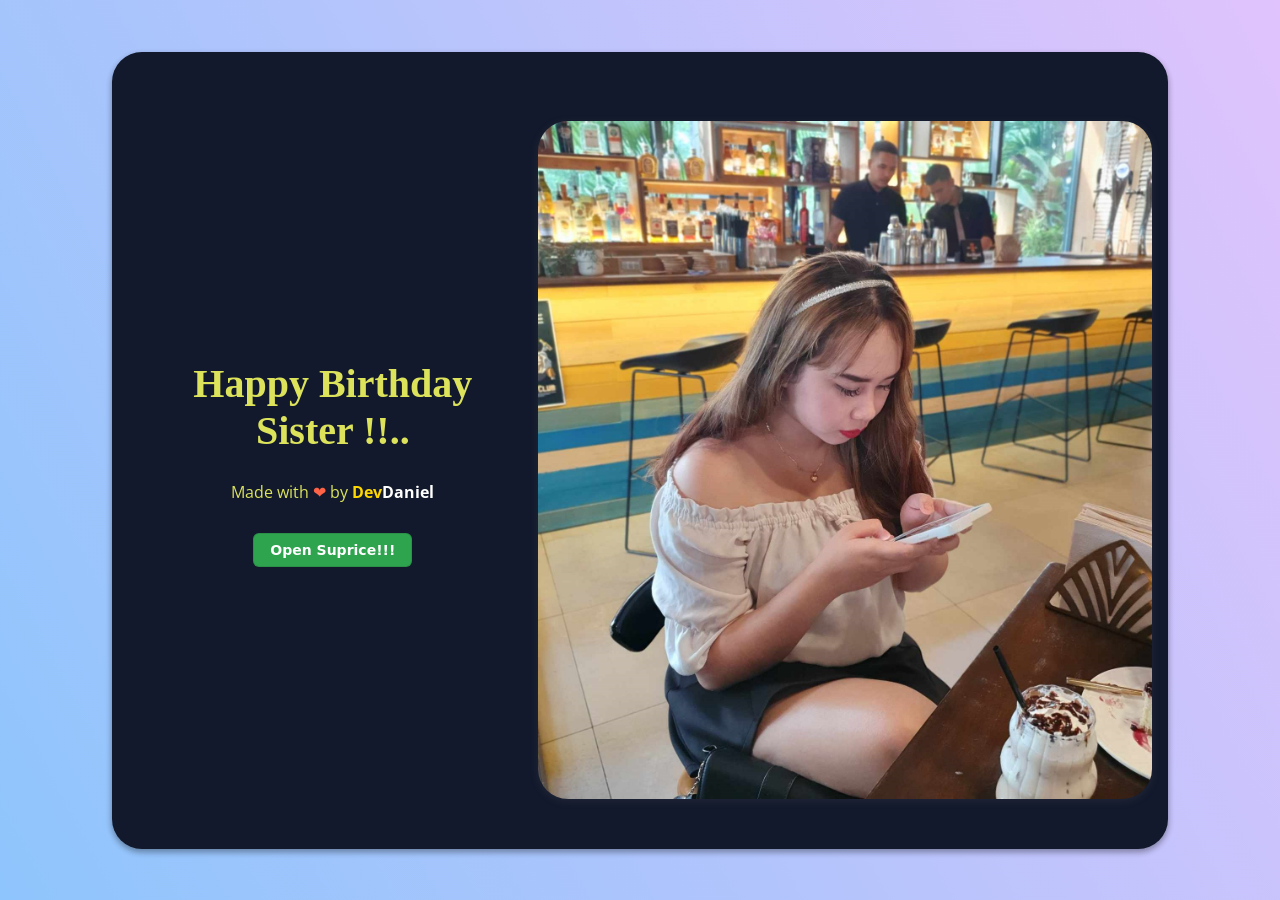
<file: index.html>
<!DOCTYPE html>
<html lang="en">
<head>
  <meta charset="UTF-8">
  <meta name="viewport" content="width=device-width, initial-scale=1.0">
  <link rel="stylesheet" href="bday.css">
  <link rel="preconnect" href="https://fonts.gstatic.com">
  <link rel="stylesheet" href="https://fonts.googleapis.com/css2?family=Open+Sans&display=swap">
  <title>Bday ni Joan</title>
</head>
<body>
  <div class="card">
    <img src="bday.jpg" alt="birthday" class="birthday">
    <div class="text">
      <h1>Happy Birthday Sister !!..</h1>
      <p></p>

      <div class="credit">Made with <span style="color:tomato">❤</span> by <span class="dev">Dev</span><span class="daniel">Daniel</span></div>

      <button id="myBtn">Open Suprice!!!</button>
    </div>
    <div class="space"></div>
  </div>

  <!-- The Modal -->
<div id="myModal" class="modal">

  <!-- Modal content -->
  <div class="modal-content">
    <span class="close">&times;</span>
    <video width="100%" controls loop>
      <source src="macarena.mp4" type="video/mp4">
      Your browser does not support the video tag.
  </video>
  </div>

</div>

<script>
  // Get the modal
var modal = document.getElementById("myModal");

// Get the button that opens the modal
var btn = document.getElementById("myBtn");

// Get the <span> element that closes the modal
var span = document.getElementsByClassName("close")[0];

// When the user clicks on the button, open the modal
btn.onclick = function() {
  modal.style.display = "block";
}

// When the user clicks on <span> (x), close the modal
span.onclick = function() {
  modal.style.display = "none";
}

// When the user clicks anywhere outside of the modal, close it
window.onclick = function(event) {
  if (event.target == modal) {
    modal.style.display = "none";
  }
}
</script>
</body>
</html>
</file>
<file: bday.css>
* {
  transition: all 0.2s ease-in-out;
}

body {
  background-color: #8EC5FC;
  background-image: linear-gradient(62deg, #8EC5FC 0%, #E0C3FC 100%);
  display: grid;
  place-items: center;
  height: 100vh;
  margin: 0;
  font-family: 'Open Sans', sans-serif;
}

.card {
  background: #12192c;
  border-radius: 30px;
  height: 85vh;
  width: 80vw;
  box-shadow: 0 3px 6px rgba(0, 0, 0, 0.16), 0 3px 6px rgba(0, 0, 0, 0.23);
  text-align: center;
  display: flex;
  flex-direction: column;
  justify-content: center;
  align-items: center;
  padding: 1em;
  overflow: hidden;
  color:#DCE35B;
}

@media only screen and (min-width: 1000px) {
  .card {
    flex-direction: row-reverse;
  }
  .card img.birthday {
    width: 60%;
    max-width: 50vw;
    max-height: unset;
    border-radius: 30px;
  }
}

@media only screen and (max-height: 640px) {
  .card {
    flex-direction: row-reverse;
  }
  .card img.birthday {
    width: 100%;
    max-width: 50vw;
    max-height: unset;
  }
}

img.birthday {
  max-height: 40vh;
  box-shadow: rgba(99, 99, 99, 0.2) 0px 2px 8px 0px;
}

.text {
  padding: 3em;
}
.text h1{
  font-family:cursive;
  font-size: 40px;
}
.space {
  height: 100px;
}

.credit a{
  text-decoration: none;
  color: #fff;
}

.credit {
    margin-top: 10px;
    text-align: center;
}

/* The Modal (background) */
.modal {
  display: none; /* Hidden by default */
  position: fixed; /* Stay in place */
  z-index: 1; /* Sit on top */
  left: 0;
  top: 0;
  width: 100%; /* Full width */
  height: 100%; /* Full height */
  overflow: auto; /* Enable scroll if needed */
  background-color: rgb(0,0,0); /* Fallback color */
  background-color: rgba(0,0,0,0.4); /* Black w/ opacity */
}

/* Modal Content/Box */
.modal-content {
  background-color: #fefefe;
  margin: 15% auto; /* 15% from the top and centered */
  padding: 20px;
  border: 1px solid #888;
  width: 80%; /* Could be more or less, depending on screen size */
}

/* The Close Button */
.close {
  color: #aaa;
  float: right;
  font-size: 28px;
  font-weight: bold;
}

.close:hover,
.close:focus {
  color: black;
  text-decoration: none;
  cursor: pointer;
}


/* CSS */
#myBtn {
  appearance: none;
  background-color: #2ea44f;
  border: 1px solid rgba(27, 31, 35, .15);
  border-radius: 6px;
  box-shadow: rgba(27, 31, 35, .1) 0 1px 0;
  box-sizing: border-box;
  color: #fff;
  cursor: pointer;
  display: inline-block;
  font-family: -apple-system,system-ui,"Segoe UI",Helvetica,Arial,sans-serif,"Apple Color Emoji","Segoe UI Emoji";
  font-size: 14px;
  font-weight: 600;
  line-height: 20px;
  padding: 6px 16px;
  position: relative;
  text-align: center;
  text-decoration: none;
  user-select: none;
  -webkit-user-select: none;
  touch-action: manipulation;
  vertical-align: middle;
  white-space: nowrap;
  margin-top: 30px;
}

#myBtn:focus:not(:focus-visible):not(.focus-visible) {
  box-shadow: none;
  outline: none;
}

#myBtn:hover {
  background-color: #2c974b;
}

#myBtnfocus {
  box-shadow: rgba(46, 164, 79, .4) 0 0 0 3px;
  outline: none;
}

.myBtn:active {
  background-color: #298e46;
  box-shadow: rgba(20, 70, 32, .2) 0 1px 0 inset;
}

.dev{
  color:gold;
  font-weight: bolder;
}

.daniel{
  font-weight: bolder;
  color: white;
}

img{
  margin-top: 20px;
  border-radius: 10px;
}
</file>
